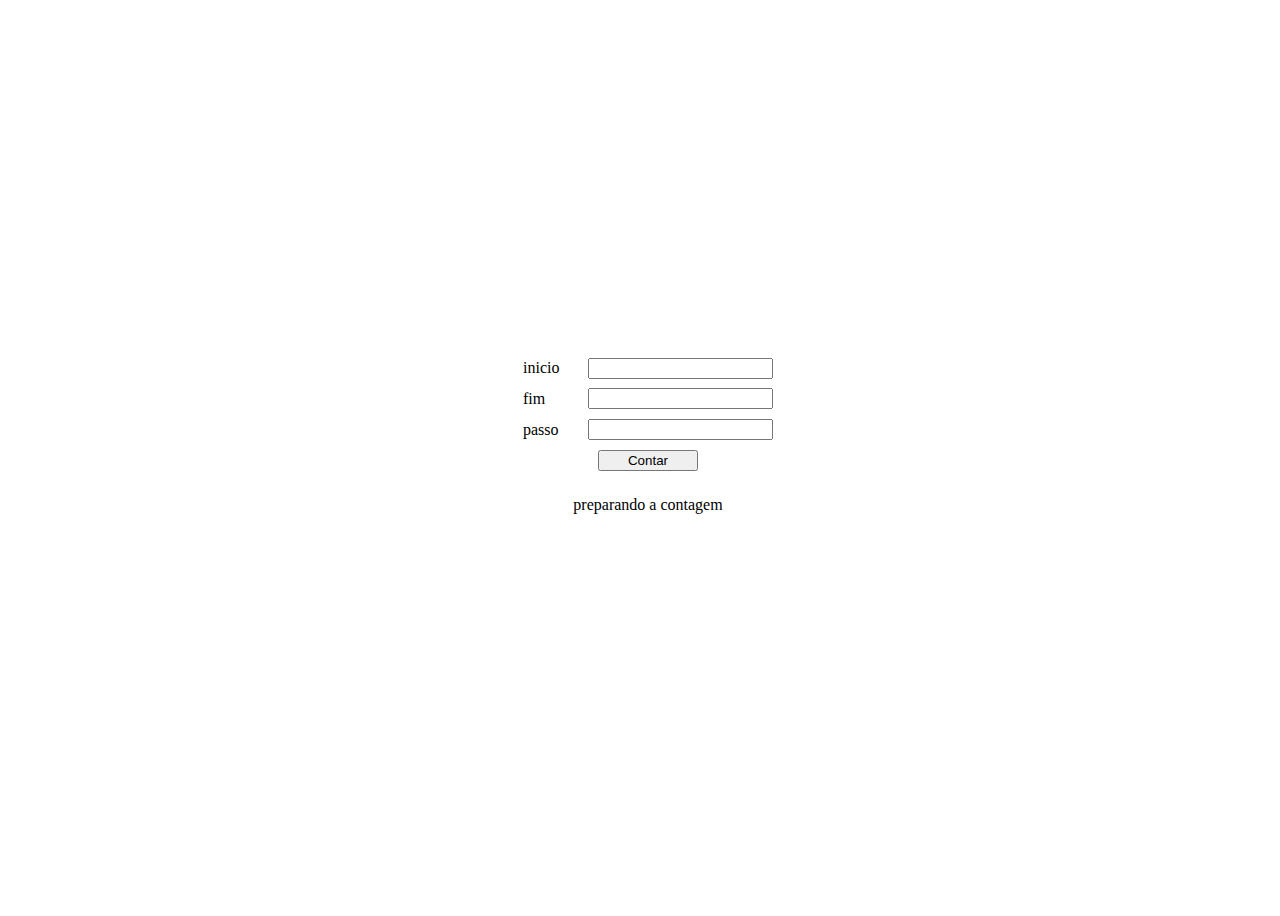
<file: exercicios/testes/index.html>
<!DOCTYPE html>
<html lang="en">
<head>
    <meta charset="UTF-8">
    <meta http-equiv="X-UA-Compatible" content="IE=edge">
    <meta name="viewport" content="width=device-width, initial-scale=1.0">
    <title>Document</title>
    <link rel="stylesheet" href="style.css">
</head>
<body>
    <section class="my-container">

        <div class="d-flex">
            <label for="">inicio</label>
            <input type="text">
        </div>

        <div class="d-flex">
            <label for="">fim</label>
            <input type="text">
        </div>

        <div class="d-flex">
            <label for="">passo</label>
            <input type="text">
        </div>

        <button>Contar</button>
        <p>preparando a contagem</p>
    </section>
</body>
</html>
</file>
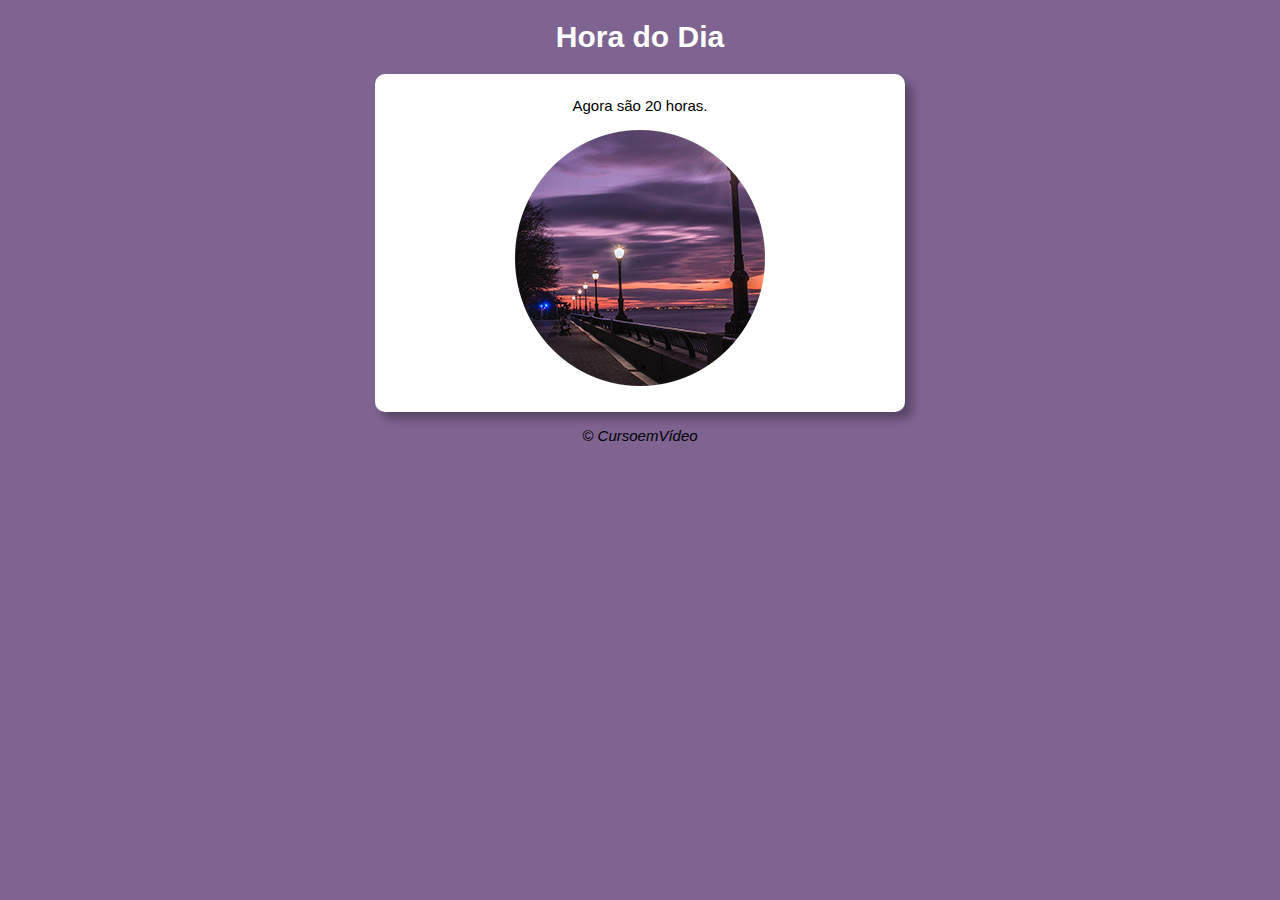
<file: exercicios/aula12-exercicios/hora-do-dia/index.html>
<!DOCTYPE html>
<html lang="en">
<head>
    <meta charset="UTF-8">
    <meta http-equiv="X-UA-Compatible" content="IE=edge">
    <meta name="viewport" content="width=device-width, initial-scale=1.0">
    <title>Hora do Dia</title>
    <link rel="stylesheet" href="estilo.css">
</head>
<body onload="carregar()">
    <header>
        <h1>Hora do Dia</h1>
    </header>
    <section>
        <div id="msg">
            Aqui vai aparecer a mensagem...
        </div>
        <div id="foto">
            <img id="imagem" src="foto-manhã.png" alt="Foto do dia">
        </div>
    </section>
    <footer>
        <p>&copy; CursoemVídeo</p>
    </footer>
    <script src="script.js"></script>
</body>
</html>
</file>
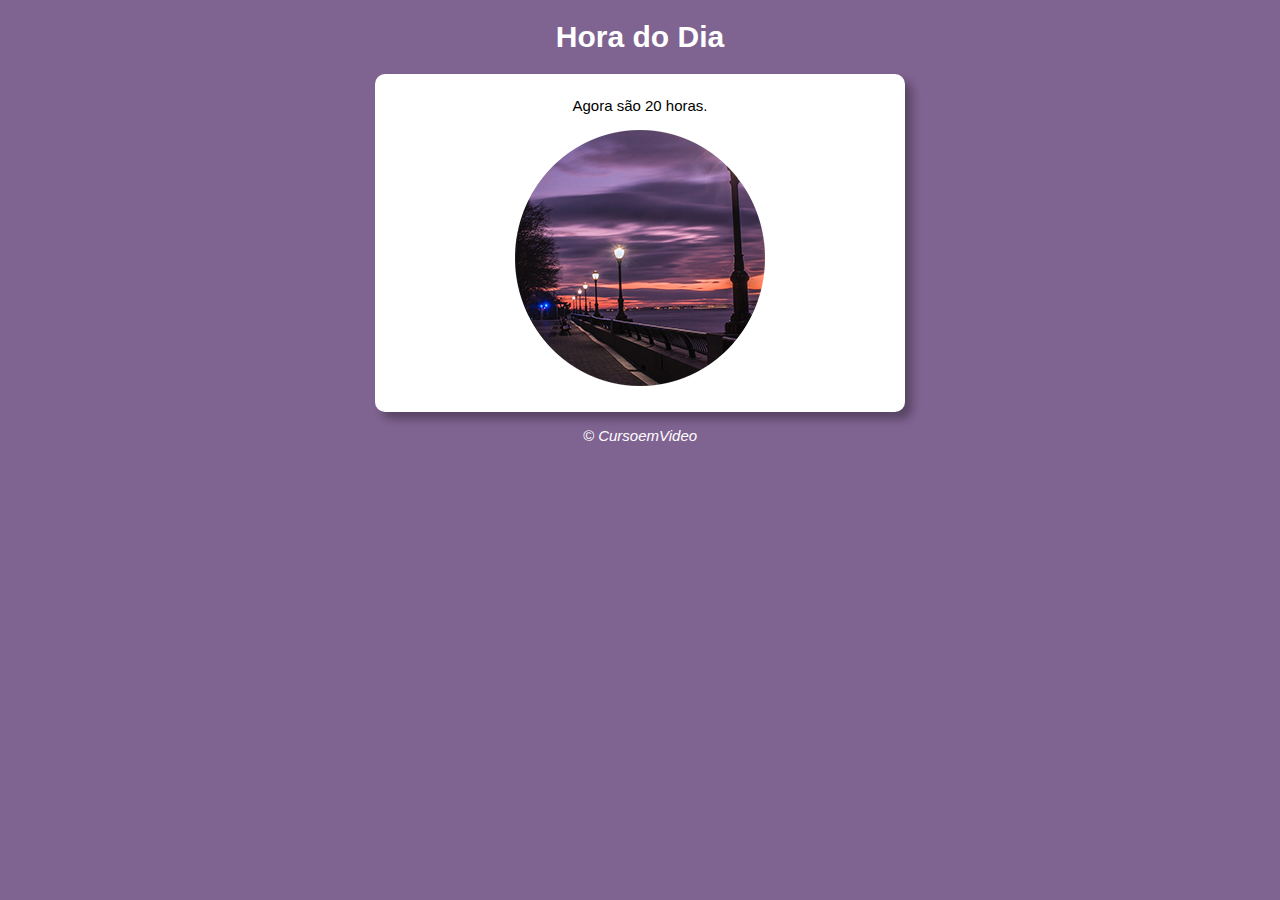
<file: exercicios/aula12-exercícios/ex015/index.html>
<!DOCTYPE html>
<html lang="en">
<head>
    <meta charset="UTF-8">
    <meta http-equiv="X-UA-Compatible" content="IE=edge">
    <meta name="viewport" content="width=device-width, initial-scale=1.0">
    <title>Hora do Dia</title>
    <link rel="stylesheet" href="estilo.css">
</head>
<body onload="carregar()">
    <header>
        <h1>Hora do Dia</h1>
    </header>
    <section>
        <div id="msg">
            Aqui vai aparecer a mensagem...
        </div>
        <div id="foto">
            <img id="imagem" src="foto-manhã.png" alt="Foto do dia">
        </div>
    </section>
    <footer>
        <p>&copy; CursoemVideo</p>
    </footer>
    <script src="script.js"></script>
</body>
</html>
</file>
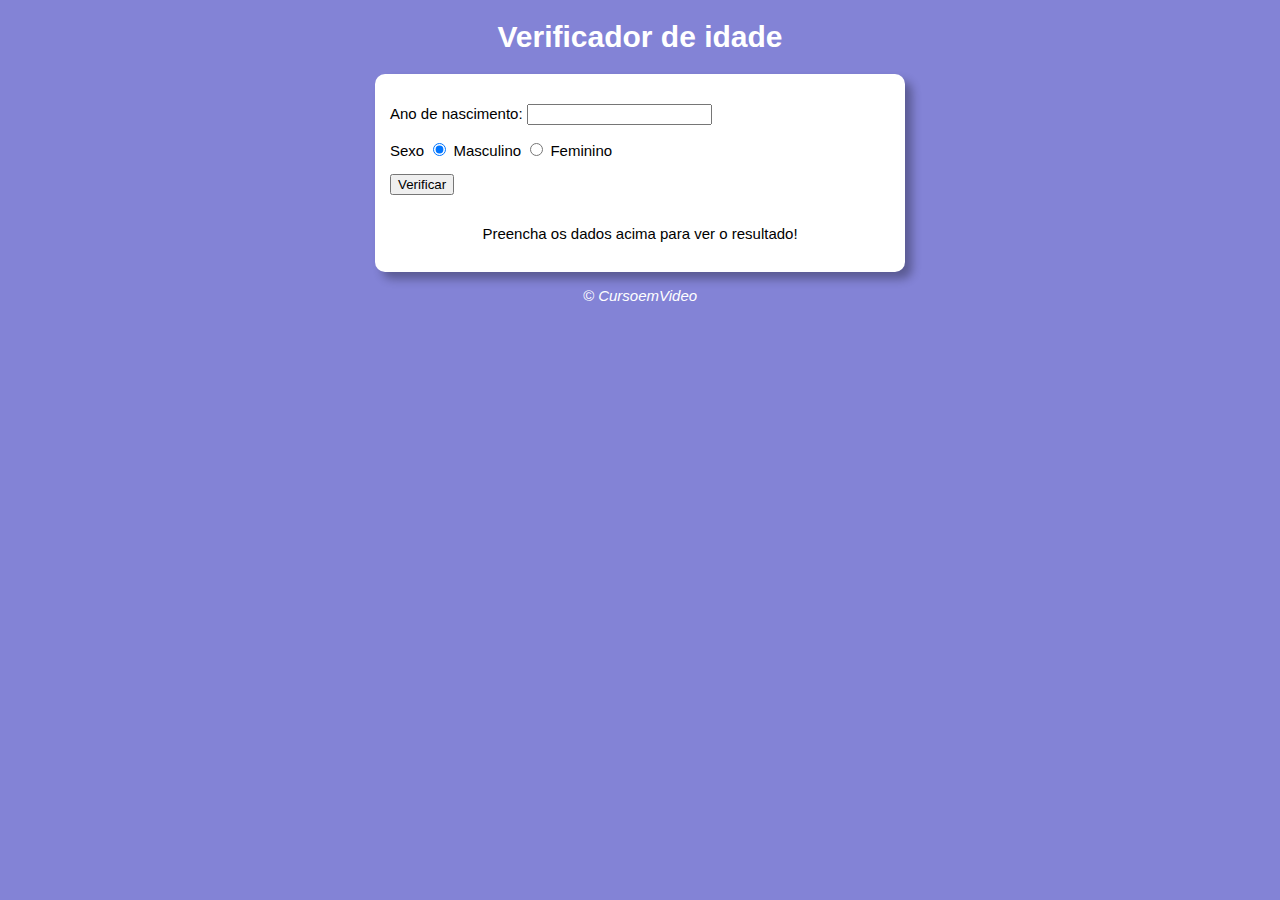
<file: exercicios/aula12-exercícios/ex016/index.html>
<!DOCTYPE html>
<html lang="en">
<head>
    <meta charset="UTF-8">
    <meta http-equiv="X-UA-Compatible" content="IE=edge">
    <meta name="viewport" content="width=device-width, initial-scale=1.0">
    <title>Verifricar de idade</title>
    <link rel="stylesheet" href="estilo.css">
</head>
<body>
    <header>
        <h1>Verificador de idade</h1>
    </header>
    <section>
        <div>
            <p>Ano de nascimento:
                <input type="number" name="txtano" id="txtano" min="0">
            </p>
            <p>Sexo
                <input type="radio" name="radsex" id="mas" checked>
                <label for="mas">Masculino</label>
                <input type="radio" name="radsex" id="fem">
                <label for="fem">Feminino</label>   
            </p>
            <p>
                <input type="button" value="Verificar" onclick="verificar()">
            </p>
        </div>
        <div id="res">
            <p>Preencha os dados acima para ver o resultado!</p>
        </div>
    </section>
    <footer>
        <p>&copy; CursoemVideo</p>
    </footer>
    <script src="script.js"></script>
</body>
</html>
</file>
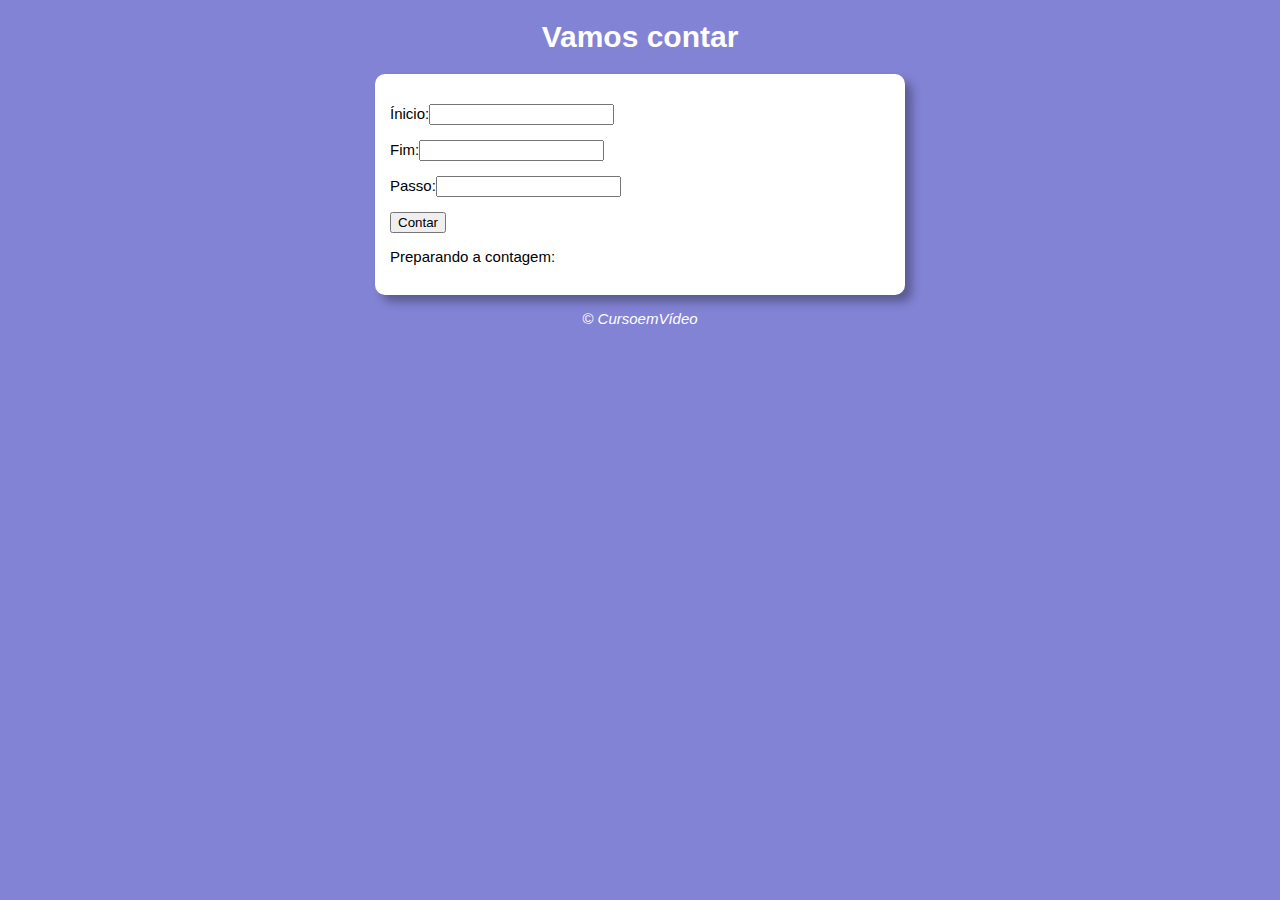
<file: exercicios/aula14-exercicios/contador/index.html>
<!DOCTYPE html>
<html lang="pt-BR">
<head>
    <meta charset="UTF-8">
    <meta http-equiv="X-UA-Compatible" content="IE=edge">
    <meta name="viewport" content="width=device-width, initial-scale=1.0">
    <title>Super contador</title>
    <link rel="stylesheet" href="estilo.css">
</head>
<body>
    <header>
        <h1>Vamos contar</h1>
    </header>
    <section>
        <div id="dados">
            <p>Ínicio:<input type="number" name="inicio" id="txti"></p>
            <p>Fim:<input type="number" name="fim" id="txtf"></p>
            <p>Passo:<input type="number" name="passo" id="txtp"></p>
            <p><input type="button" value="Contar" onclick="contar()"></p>
        </div>
        <div id="res">
            <p>Preparando a contagem:</p>
        </div>
    </section>
    <footer>
        <p>&copy; CursoemVídeo</p>
    </footer>
    <script src="script.js"></script>
</body>
</html>
</file>
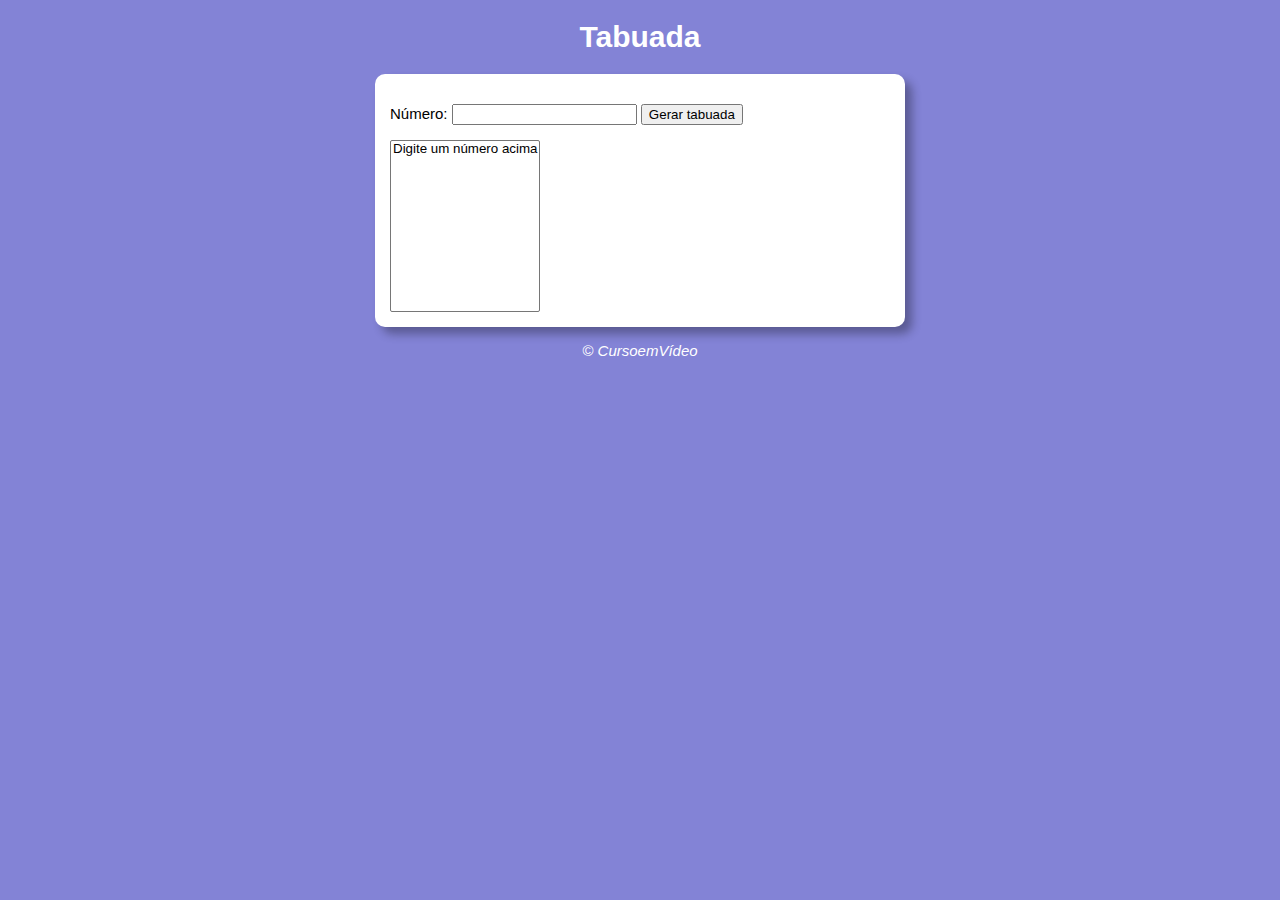
<file: exercicios/aula14-exercicios/tabuada/index.html>
<!DOCTYPE html>
<html lang="pt-BR">
<head>
    <meta charset="UTF-8">
    <meta http-equiv="X-UA-Compatible" content="IE=edge">
    <meta name="viewport" content="width=device-width, initial-scale=1.0">
    <title>Tabuada</title>
    <link rel="stylesheet" href="estilo.css">
</head>
<body>
    <header>
        <h1>Tabuada</h1>
    </header>
    <section>
        <div>
            <p>Número: <input type="number" name="num" id="txtn">
            <input type="button" value="Gerar tabuada" onclick="tabuada()"></p>
        </div>
        <div>
            <select name="tabuada" id="seltab" size="10">
                <option>Digite um número acima</option>
            </select>
        </div>
    </section>
    <footer>
        <p>&copy; CursoemVídeo</p>
    </footer>
    <script src="script.js"></script>
</body>
</html>
</file>
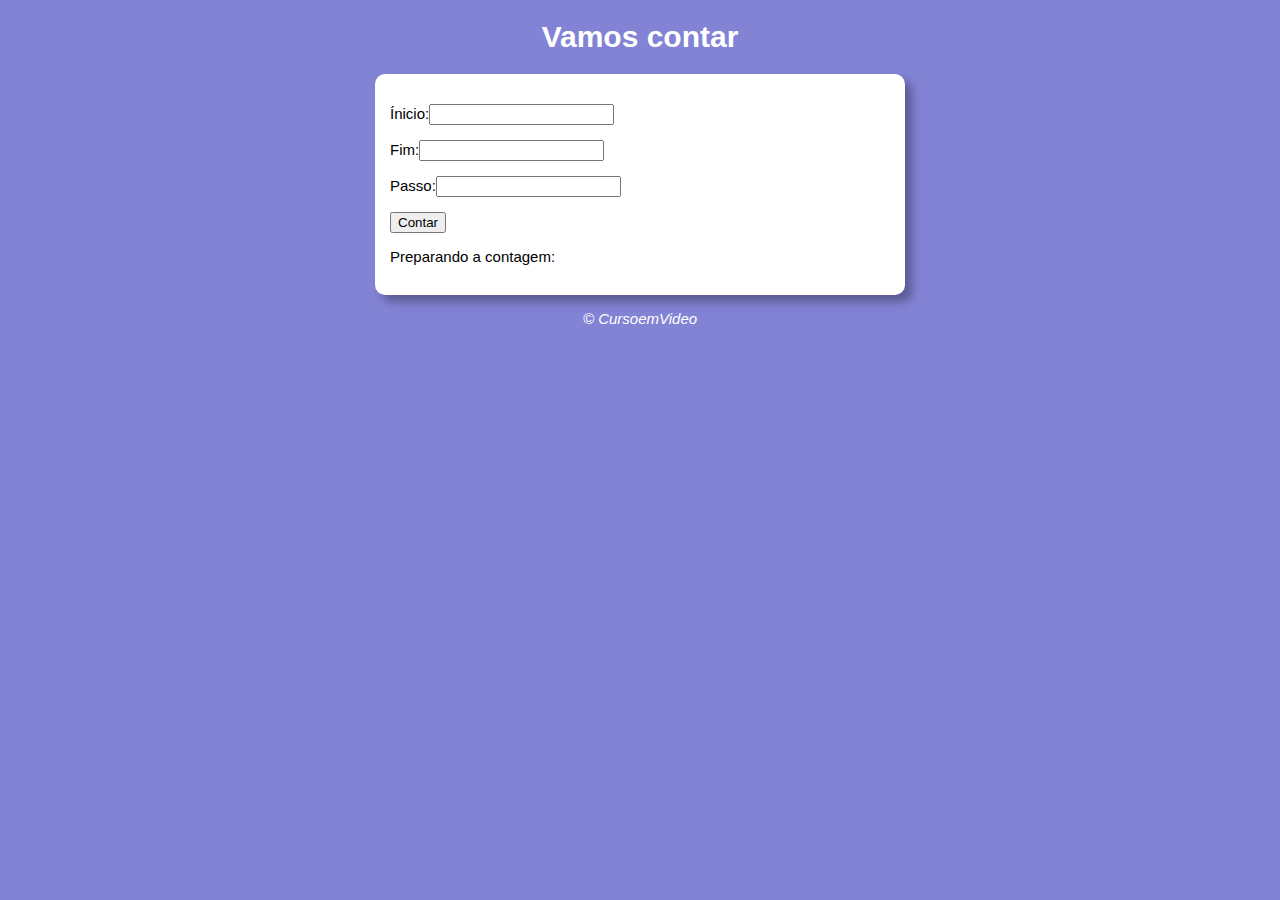
<file: exercicios/aula14-exercícios/ex017/index.html>
<!DOCTYPE html>
<html lang="pt-BR">
<head>
    <meta charset="UTF-8">
    <meta http-equiv="X-UA-Compatible" content="IE=edge">
    <meta name="viewport" content="width=device-width, initial-scale=1.0">
    <title>Super contador</title>
    <link rel="stylesheet" href="estilo.css">
</head>
<body>
    <header>
        <h1>Vamos contar</h1>
    </header>
    <section>
        <div id="dados">
            <p>Ínicio:<input type="number" name="inicio" id="txti"></p>
            <p>Fim:<input type="number" name="fim" id="txtf"></p>
            <p>Passo:<input type="number" name="passo" id="txtp"></p>
            <p><input type="button" value="Contar" onclick="contar()"></p>
        </div>
        <div id="res">
            <p>Preparando a contagem:</p>
        </div>
    </section>
    <footer>
        <p>&copy; CursoemVideo</p>
    </footer>
    <script src="script.js"></script>
</body>
</html>
</file>
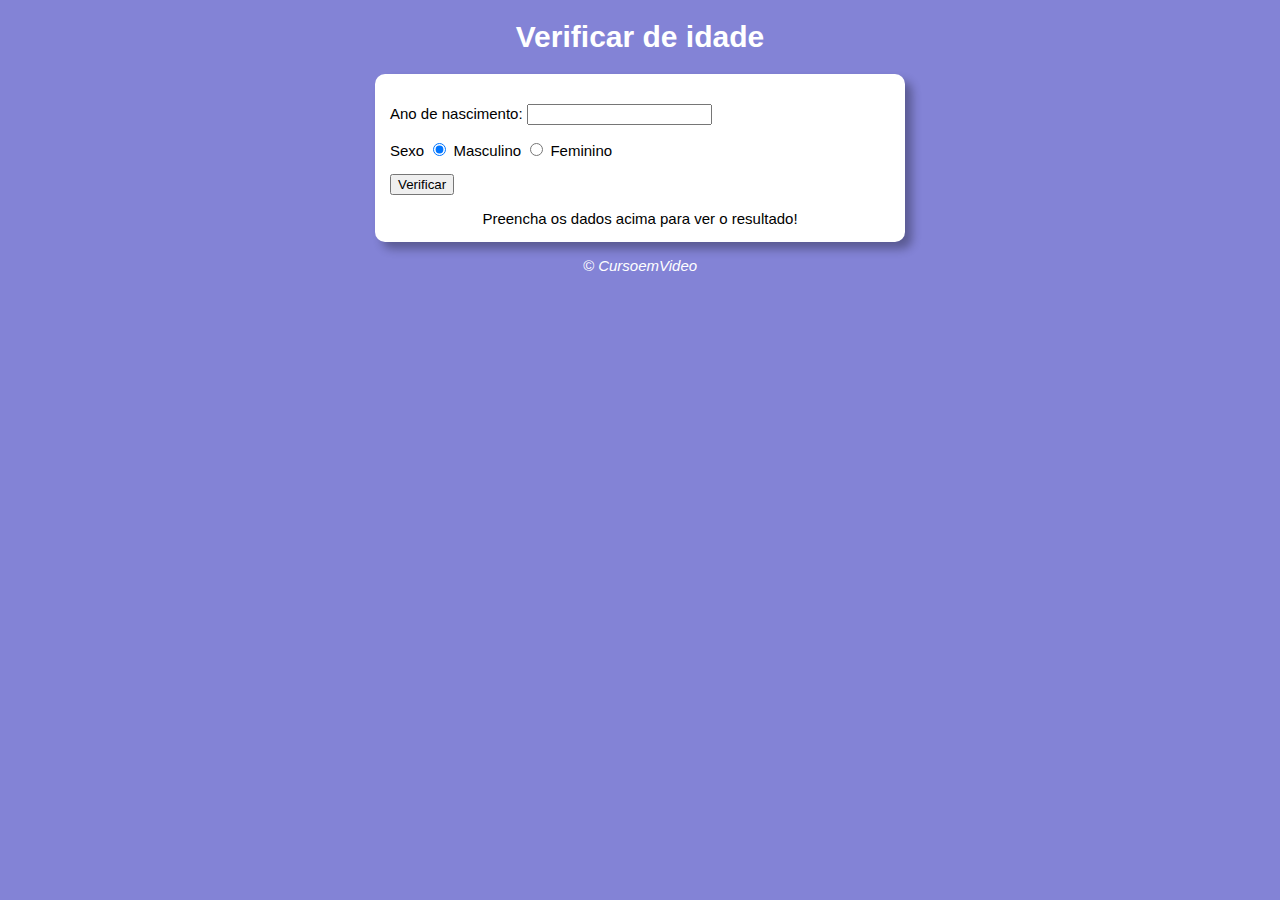
<file: exercicios/aula12-exercícios/ex016/modelo.html>
<!DOCTYPE html>
<html lang="en">
<head>
    <meta charset="UTF-8">
    <meta http-equiv="X-UA-Compatible" content="IE=edge">
    <meta name="viewport" content="width=device-width, initial-scale=1.0">
    <title>Verifricar de idade</title>
    <link rel="stylesheet" href="estilo.css">
</head>
<body>
    <header>
        <h1>Verificar de idade</h1>
    </header>
    <section>
        <div>
            <p>Ano de nascimento:
                <input type="number" name="txtano" id="txtano" min="0">
            </p>
            <p>Sexo
                <input type="radio" name="radsex" id="mas" checked>
                <label for="mas">Masculino</label>
                <input type="radio" name="radsex" id="fem">
                <label for="fem">Feminino</label>   
            </p>
            <p>
                <input type="button" value="Verificar" onclick="verificar()">
            </p>
        </div>
        <div id="res">
            Preencha os dados acima para ver o resultado!
        </div>
    </section>
    <footer>
        <p>&copy; CursoemVideo</p>
    </footer>
    <script src="script.js"></script>
</body>
</html>
</file>
<file: exercicios/testes/style.css>
body{
    height: 100vh;
    width: 100vw;
    display: flex;
    align-items: center;
    justify-content: center;
}

.my-container{
    height: 210px;
    width: 510px;
    display: flex;
    flex-direction: column;
    align-items: center;
    justify-content: space-around;
}

.d-flex{
    display: flex;
    align-items: center;
    width: 250px;
    justify-content: space-between;
}

button{
    width: 100px;
    margin-left: 50px;
}
</file>
<file: exercicios/aula12-exercicios/hora-do-dia/estilo.css>
body {
    background: rgb(131, 131, 214);
    font: normal 15px Arial;
}

header {
    color: white;
    text-align: center;
}

section {
    background: white;
    border-radius: 10px;    /* bordas arredondadas */
    padding: 15px;  /* espaçamento dentro */
    width: 500px;
    margin: auto;   /* centralizar na tela */
    box-shadow: 7px 7px 10px rgba(0, 0, 0, 0.315);  /* sombra, 3px deslocamento lateral, vertical e espalhamento */
}

footer {
    color: white;
    text-align: center;
    font-style: italic;
}

div {
    text-align: center;
    padding: 8px;   /* espaçamento */
}

p {
    color: black;
}
</file>
<file: exercicios/aula12-exercícios/ex015/estilo.css>
body {
    background: rgb(131, 131, 214);
    font: normal 15px Arial;
}

header {
    color: white;
    text-align: center;
}

section {
    background: white;
    border-radius: 10px;    /* bordas arredondadas */
    padding: 15px;  /* espaçamento dentro */
    width: 500px;
    margin: auto;   /* centralizar na tela */
    box-shadow: 7px 7px 10px rgba(0, 0, 0, 0.315);  /* sombra, 3px deslocamento lateral, vertical e espalhamento */
}

footer {
    color: white;
    text-align: center;
    font-style: italic;
}

div {
    text-align: center;
    padding: 8px;   /* espaçamento */
}
</file>
<file: exercicios/aula12-exercícios/ex016/estilo.css>
body {
    background: rgb(131, 131, 214);
    font: normal 15px Arial;
}

header {
    color: white;
    text-align: center;
}

section {
    background: white;
    border-radius: 10px;    /* bordas arredondadas */
    padding: 15px;          /* espaçamento dentro */
    width: 500px;
    margin: auto;           /* centralizar na tela */
    box-shadow: 7px 7px 10px rgba(0, 0, 0, 0.315);  /* sombra, 3px deslocamento lateral, vertical e espalhamento */
}

footer {
    color: white;
    text-align: center;
    font-style: italic;
}

#res {
    gap: 1.5rem; 
    display: flex;
    justify-content: center;
    align-items: center;
    flex-direction: column;
    width: 100%;
}
</file>
<file: exercicios/aula14-exercicios/contador/estilo.css>
body {
    background: rgb(131, 131, 214);
    font: normal 15px Arial;
}

header {
    color: white;
    text-align: center;
}

section {
    background: white;
    border-radius: 10px;    /* bordas arredondadas */
    padding: 15px;          /* espaçamento dentro */
    width: 500px;
    margin: auto;           /* centralizar na tela */
    box-shadow: 7px 7px 10px rgba(0, 0, 0, 0.315);  /* sombra, 3px deslocamento lateral, vertical e espalhamento */
}

footer {
    color: white;
    text-align: center;
    font-style: italic;
}
</file>
<file: exercicios/aula14-exercicios/tabuada/estilo.css>
body {
    background: rgb(131, 131, 214);
    font: normal 15px Arial;
}

header {
    color: white;
    text-align: center;
}

section {
    background: white;
    border-radius: 10px;    /* bordas arredondadas */
    padding: 15px;          /* espaçamento dentro */
    width: 500px;
    margin: auto;           /* centralizar na tela */
    box-shadow: 7px 7px 10px rgba(0, 0, 0, 0.315);  /* sombra, 3px deslocamento lateral, vertical e espalhamento */
}

footer {
    color: white;
    text-align: center;
    font-style: italic;
}
</file>
<file: exercicios/aula14-exercícios/ex017/estilo.css>
body {
    background: rgb(131, 131, 214);
    font: normal 15px Arial;
}

header {
    color: white;
    text-align: center;
}

section {
    background: white;
    border-radius: 10px;    /* bordas arredondadas */
    padding: 15px;          /* espaçamento dentro */
    width: 500px;
    margin: auto;           /* centralizar na tela */
    box-shadow: 7px 7px 10px rgba(0, 0, 0, 0.315);  /* sombra, 3px deslocamento lateral, vertical e espalhamento */
}

footer {
    color: white;
    text-align: center;
    font-style: italic;
}
</file>
